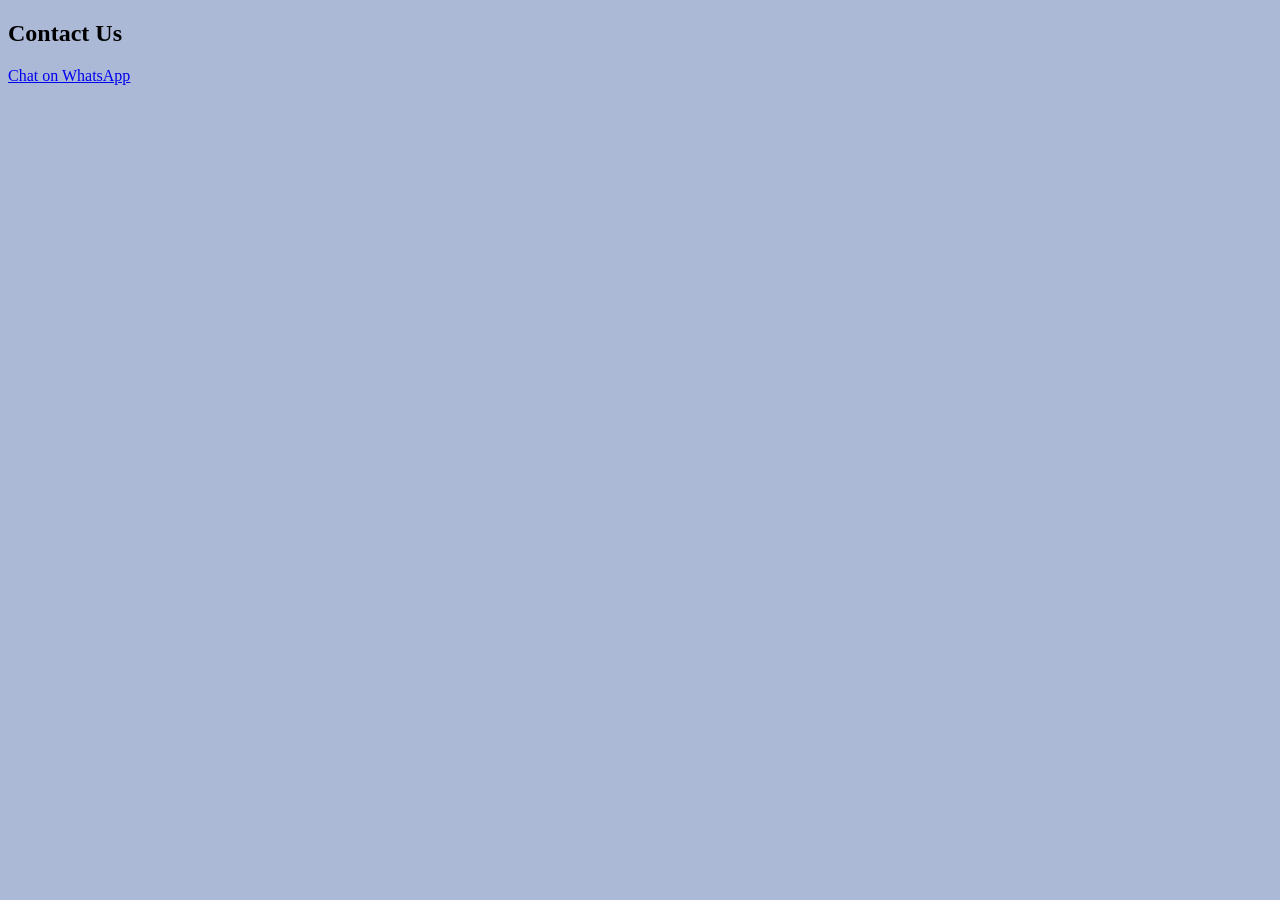
<file: contact.html>
<!DOCTYPE html>
<html lang="en">
<head>
    <meta charset="UTF-8">
    <meta name="viewport" content="width=device-width, initial-scale=1.0">
    <title>Contact</title>
    <style>
        body{
            background-color: rgb(171, 184, 214);
        }
    </style>
</head>
<body>
    <h2>Contact Us</h2>

<a href="https://wa.me/92252384645" target="_blank">
    Chat on WhatsApp
</a>
</body>
</html>
</file>
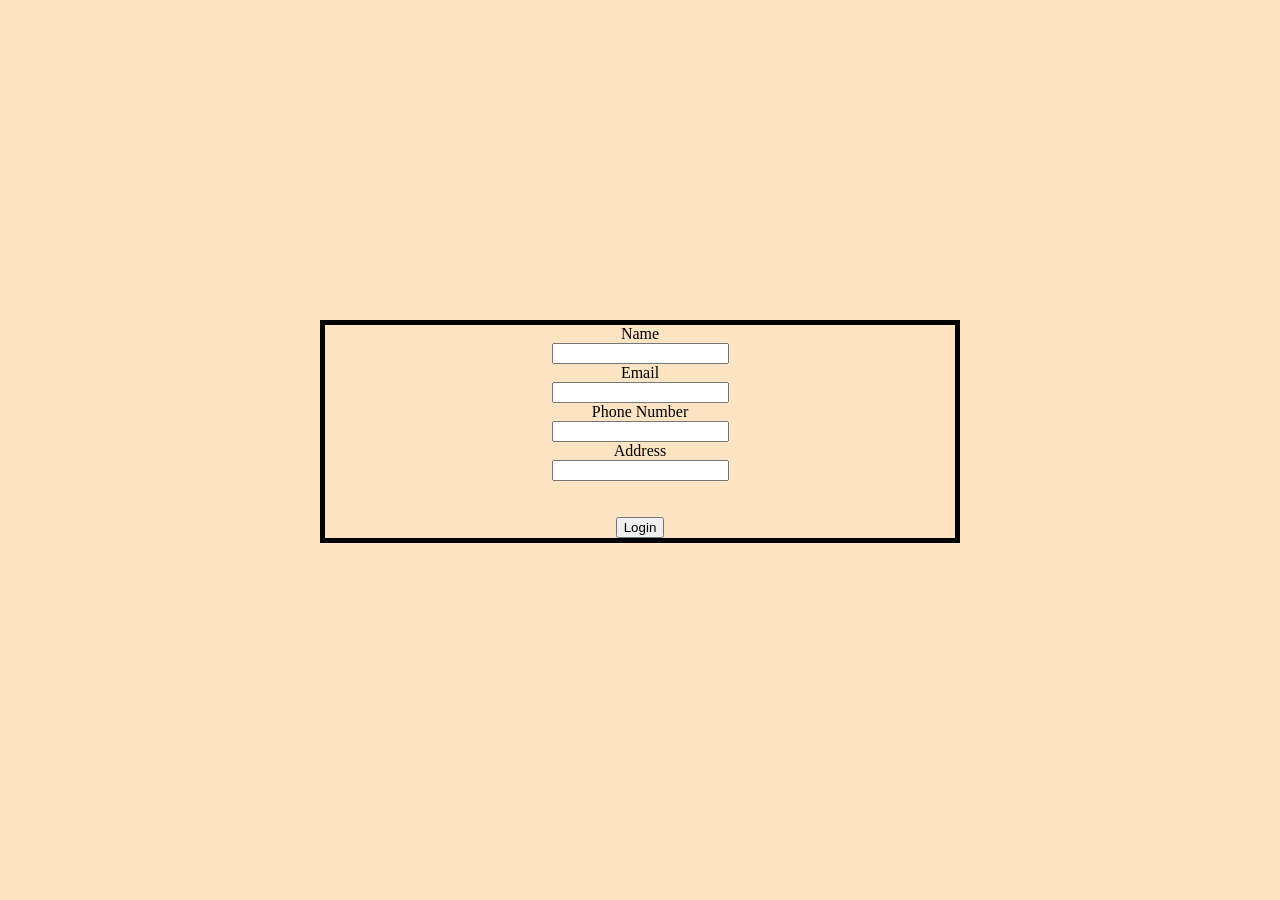
<file: login.html>
<!DOCTYPE html>
<html lang="en">
<head>
    <meta charset="UTF-8">
    <meta name="viewport" content="width=device-width, initial-scale=1.0">
    <title>login</title>
    <style>
        body{
            background-color: bisque;
            padding: 300px;
            margin: 20px;
        }
        #loginForm{
            display: flex;
            justify-content:center;
            align-items: center;
            align-content: space-evenly;
            flex-direction:column;
            /* flex-wrap: wrap; */
            /* flex-flow: row; */
            /* padding-top: 300px; */
            border: 5px solid black;
            
        }
    </style>
</head>
<body>
    <form id="loginForm">
    <label>Name</label>
    <input type="text" id="name">

    <label>Email</label>
    <input type="email" id="email">

    <label>Phone Number</label>
    <input type="text" id="phone">

    <label>Address</label>
    <input type="text" id="address">

    <br><br>

    <button type="submit">Login</button>
</form>

<script src="login.js"></script>
</body>
</html>
</file>
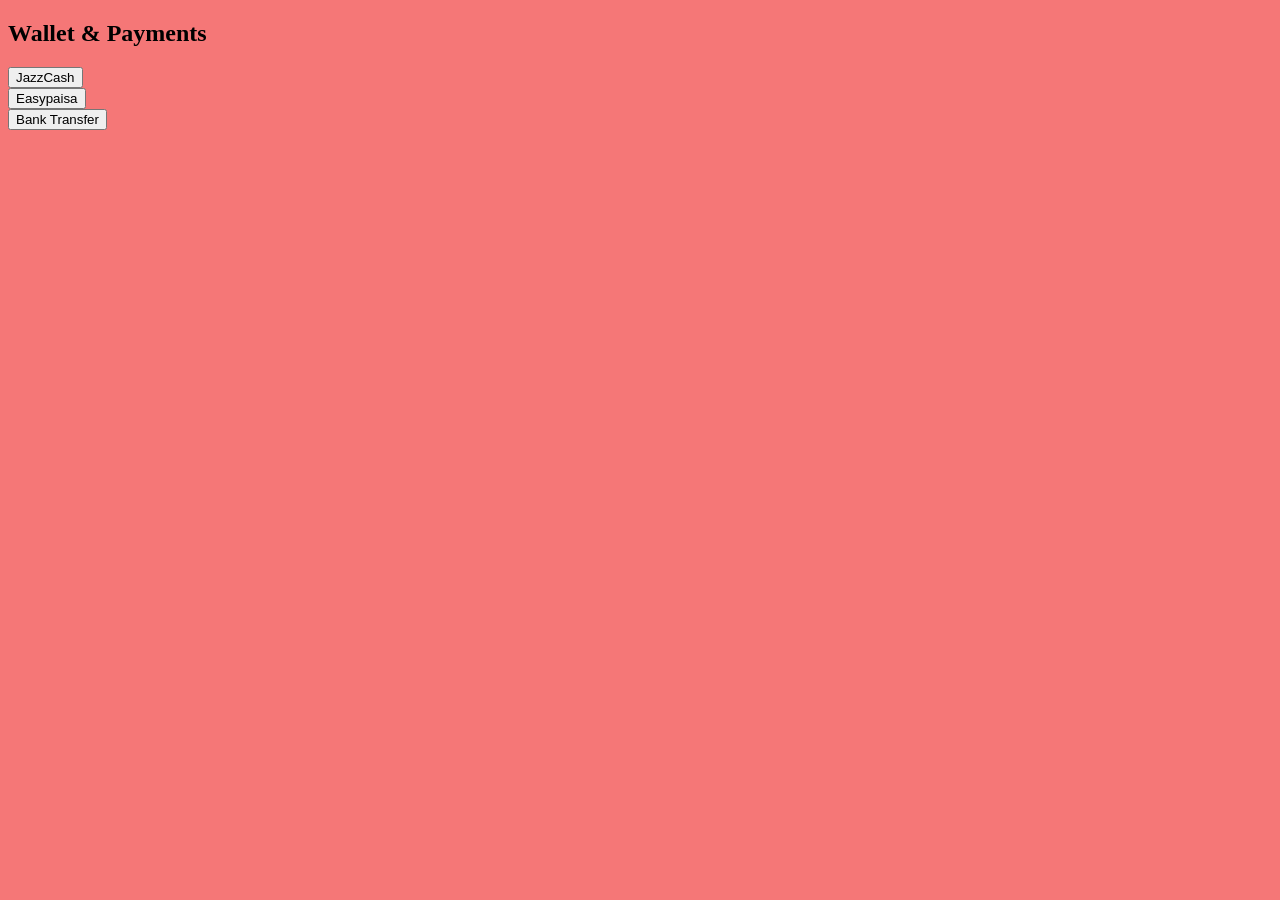
<file: wallet.html>
<!DOCTYPE html>
<html lang="en">
<head>
    <meta charset="UTF-8">
    <meta name="viewport" content="width=device-width, initial-scale=1.0">
    <title>Wallet</title>
    <style>
    body{
        background-color: rgb(245, 119, 119);
    }
    </style>
</head>
<body>
    <h2>Wallet & Payments</h2>

<button>JazzCash</button>
<br>
<button>Easypaisa</button>
<br>
<button>Bank Transfer</button>
</body>
</html>
</file>
